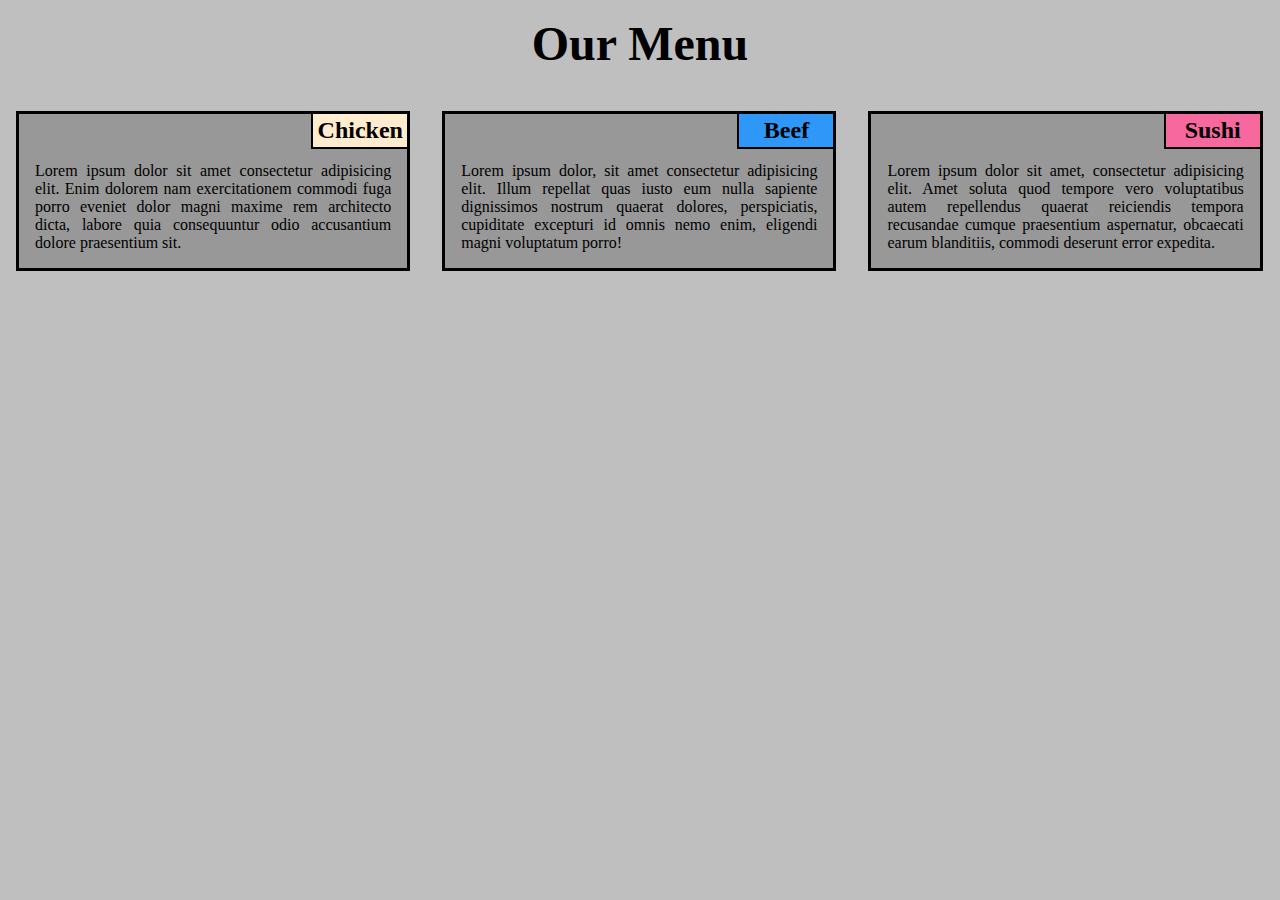
<file: index.html>
<!DOCTYPE html>
<html lang="en">

<head>
    <meta charset="UTF-8">
    <meta http-equiv="X-UA-Compatible" content="IE=edge">
    <meta name="viewport" content="width=device-width, initial-scale=1.0">
    <link rel="stylesheet" href="styles.css">
    <title>Module-2 Assignement</title>
</head>

<body>
    <div id="title">
        <h1>Our Menu</h1>
    </div>
     <div class="desktop-view"> <!-- desktop view -->
        <div class="tablet-view  mobile-view">
            <div class="section">
                <h3 id="hed-1">Chicken</h3>
                <div class="text">
                    <p>
                        Lorem ipsum dolor sit amet consectetur adipisicing elit. Enim dolorem nam exercitationem commodi
                        fuga porro eveniet dolor magni maxime rem architecto dicta, labore quia consequuntur odio
                        accusantium dolore praesentium sit.
                    </p>
                </div>
            </div>
        </div>
        <div class="tablet-view mobile-view">
            <div class="section">
                <h3 id="hed-2">Beef</h3>
                <div class="text">
                    <p>Lorem ipsum dolor, sit amet consectetur adipisicing elit. Illum repellat quas iusto eum nulla
                        sapiente dignissimos nostrum quaerat dolores, perspiciatis, cupiditate excepturi id omnis
                        nemo
                        enim,
                        eligendi magni voluptatum porro!</p>
                </div>
            </div>
        </div>
        <div class="tablet-view1 mobile-view">
            <div class="section">
                <h3 id="hed-3">Sushi</h3>
                <div class="text">
                    <p>Lorem ipsum dolor sit amet, consectetur adipisicing elit. Amet soluta quod tempore vero
                        voluptatibus
                        autem repellendus quaerat reiciendis tempora recusandae cumque praesentium aspernatur,
                        obcaecati
                        earum blanditiis, commodi deserunt error expedita.</p>
                </div>
            </div>
        </div>

    </div>

</body>

</html>
</file>
<file: styles.css>
*{
    margin: 0;
    padding: 0;
    box-sizing: border-box;
}
html{
    font-size: 16px;
}
body{
    font-size: 62.5%;
    font-family: cursive;
    background-color: rgb(191, 191, 191);
}
#title{
    font-size: 1.5rem;
    text-align: center;
    margin: 1rem 0 0.5rem 0;
}

#hed-1,#hed-2,#hed-3{
    font-weight: bolder;
    font-size: 1.5rem;
    width: 6rem;
    border: 2px solid black;
    float: right;
    text-align: center;
    border-top: none;
    border-right: none;
    padding: 0.2rem;
   
}
#hed-1{
    background-color: blanchedalmond;
}
#hed-2{
    background-color: rgb(47, 151, 248);
}
#hed-3{
    background-color: rgb(246, 104, 158);
}

.section{
    width: 33.3%;
    border: 3px solid black;
    width:auto;
    height: auto;
    margin: 2rem 1rem 1rem 1rem;
}
.text{
    /* padding-top: 3rem;
    padding-left: 1rem;
    padding-bottom: 1rem;
    padding-right: 1rem; */
    padding: 3rem  1rem 1rem 1rem;
    text-align:justify;
    font-size: 1rem;
    background-color: rgb(152, 152, 152);
}

/* Computer desktop view */
@media (min-width: 992px) {
.desktop-view{
    display: grid;
    grid-template-columns: repeat(3,33.3%);
}
}

/* Tablet View, b/w 768px and 991px */
@media (min-width: 768px) and (max-width: 991px){
.tablet-view{
    width: 50%;
    float: left;
}
.tablet-view1{
    width: 100%;
    float: left;
}
}
/* Mobile View */
@media(max-width:767px){
    .mobile-view{
        width: 100%;
        float:left;
    }
}
</file>
